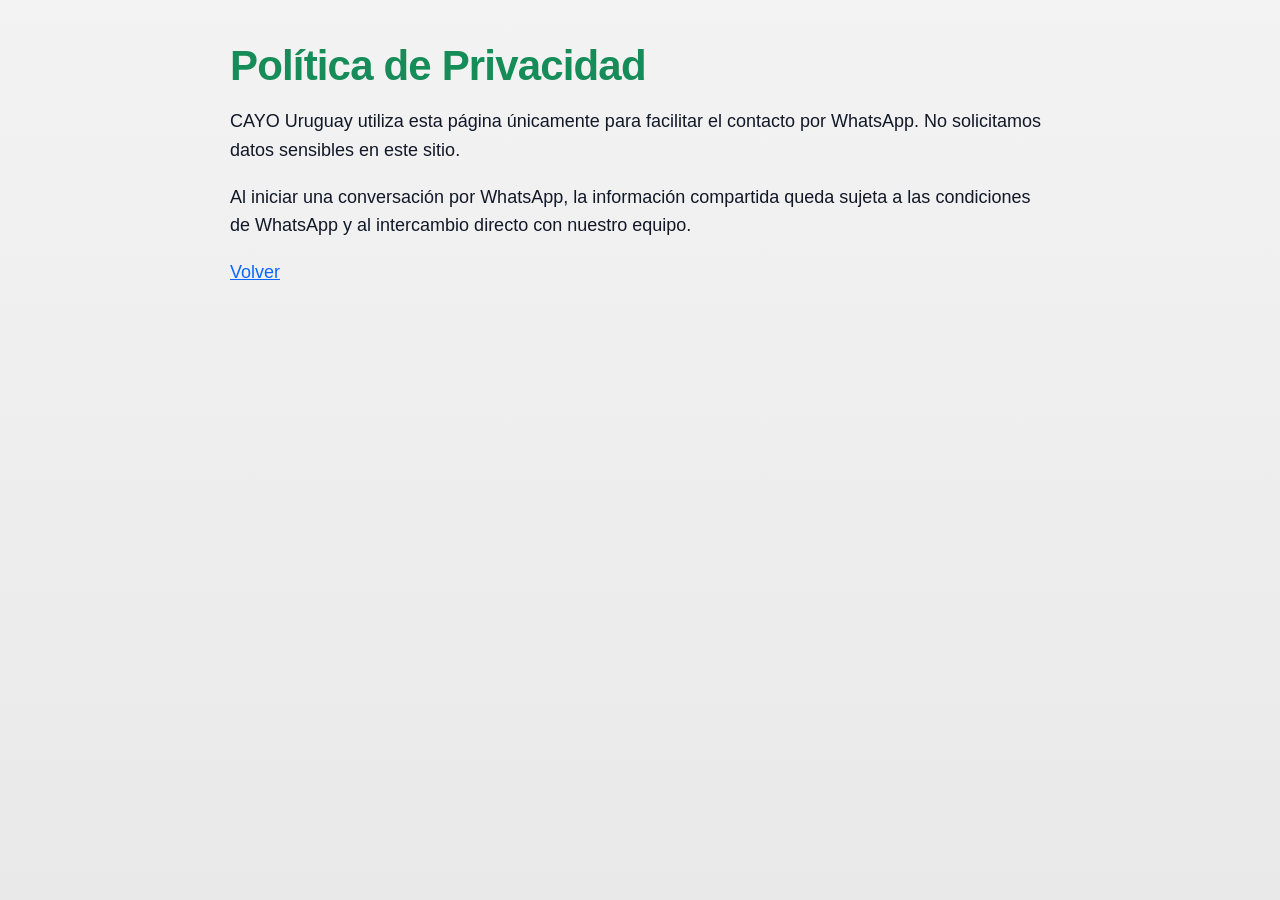
<file: politica-de-privacidad.html>
<!doctype html><html lang="es"><head><meta charset="utf-8"><meta name="viewport" content="width=device-width,initial-scale=1"><title>Política de Privacidad</title><link rel="stylesheet" href="styles.css"><script>!function(f,b,e,v,n,t,s){if(f.fbq)return;n=f.fbq=function(){n.callMethod?n.callMethod.apply(n,arguments):n.queue.push(arguments)};if(!f._fbq)f._fbq=n;n.push=n;n.loaded=!0;n.version='2.0';n.queue=[];t=b.createElement(e);t.async=!0;t.src='https://connect.facebook.net/en_US/fbevents.js';s=b.getElementsByTagName(e)[0];s.parentNode.insertBefore(t,s)}(window,document,'script');fbq('init','767728059169192');fbq('track','PageView');</script></head><body><main class="legal"><h1>Política de Privacidad</h1><p>CAYO Uruguay utiliza esta página únicamente para facilitar el contacto por WhatsApp. No solicitamos datos sensibles en este sitio.</p><p>Al iniciar una conversación por WhatsApp, la información compartida queda sujeta a las condiciones de WhatsApp y al intercambio directo con nuestro equipo.</p><p><a href="index.html">Volver</a></p></main><script>document.addEventListener('DOMContentLoaded',()=>{const b=document.getElementById('whatsappButton')||document.querySelector('.button');if(b)b.addEventListener('click',()=>fbq('trackCustom','WhatsAppClick'));});</script></body></html>
</file>
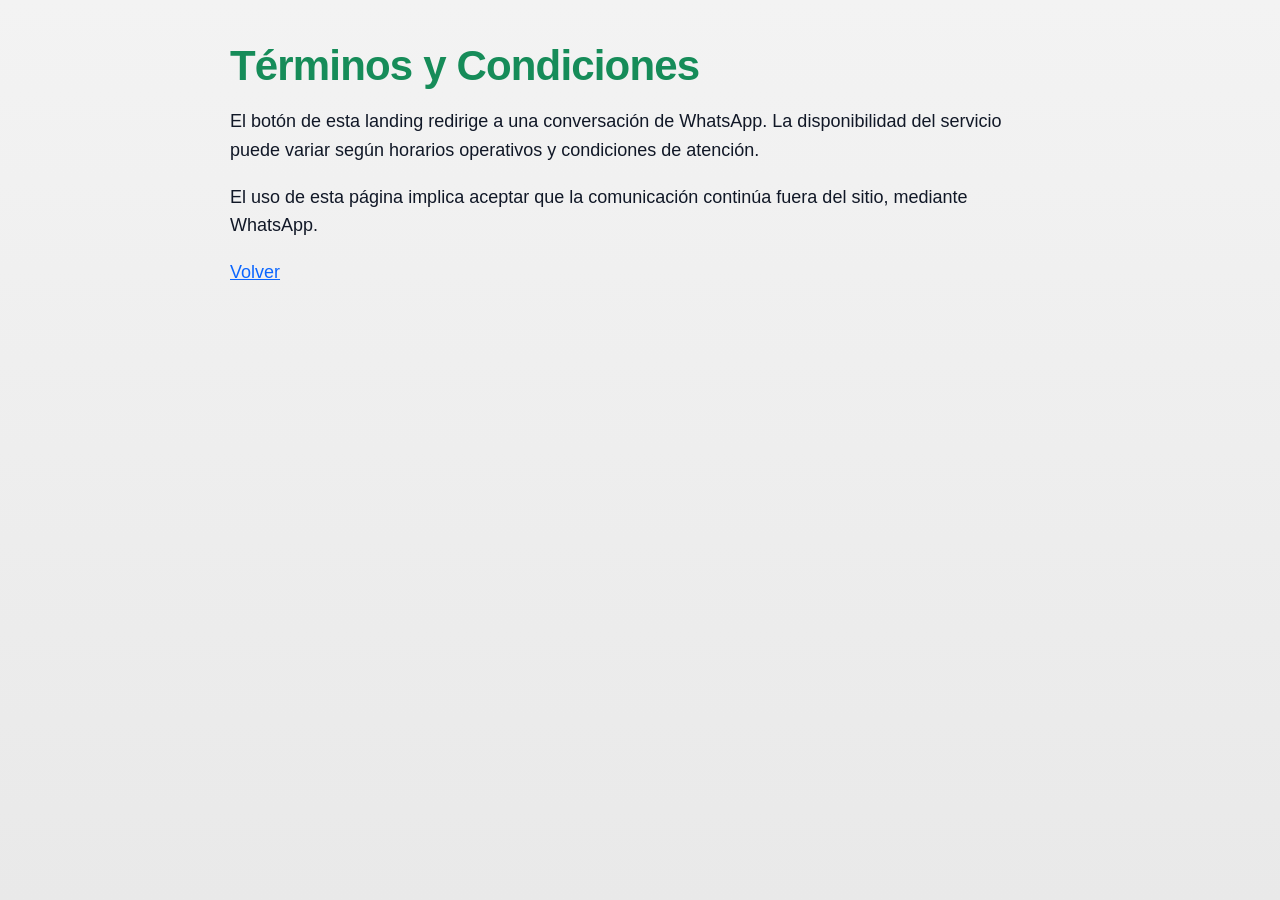
<file: terminos-y-condiciones.html>
<!doctype html><html lang="es"><head><meta charset="utf-8"><meta name="viewport" content="width=device-width,initial-scale=1"><title>Términos y Condiciones</title><link rel="stylesheet" href="styles.css"><script>!function(f,b,e,v,n,t,s){if(f.fbq)return;n=f.fbq=function(){n.callMethod?n.callMethod.apply(n,arguments):n.queue.push(arguments)};if(!f._fbq)f._fbq=n;n.push=n;n.loaded=!0;n.version='2.0';n.queue=[];t=b.createElement(e);t.async=!0;t.src='https://connect.facebook.net/en_US/fbevents.js';s=b.getElementsByTagName(e)[0];s.parentNode.insertBefore(t,s)}(window,document,'script');fbq('init','767728059169192');fbq('track','PageView');</script></head><body><main class="legal"><h1>Términos y Condiciones</h1><p>El botón de esta landing redirige a una conversación de WhatsApp. La disponibilidad del servicio puede variar según horarios operativos y condiciones de atención.</p><p>El uso de esta página implica aceptar que la comunicación continúa fuera del sitio, mediante WhatsApp.</p><p><a href="index.html">Volver</a></p></main><script>document.addEventListener('DOMContentLoaded',()=>{const b=document.getElementById('whatsappButton')||document.querySelector('.button');if(b)b.addEventListener('click',()=>fbq('trackCustom','WhatsAppClick'));});</script></body></html>
</file>
<file: styles.css>
:root {
  --page-bg-top: #f3f3f3;
  --page-bg-bottom: #e9e9e9;
  --card-bg: #f5f5f5;
  --text: #111827;
  --muted: #9a9fa6;
  --footer: #565b61;
  --link: #0b66ff;
  --whatsapp: #25d366;
  --whatsapp-strong: #1fcb60;
  --button-shadow: rgba(37, 211, 102, 0.22);
  --card-shadow: 0 18px 42px rgba(0, 0, 0, 0.14);
}

* { box-sizing: border-box; }

html {
  min-height: 100%;
  -webkit-text-size-adjust: 100%;
}

body {
  min-height: 100%;
  margin: 0;
  color: var(--text);
  background: linear-gradient(180deg, var(--page-bg-top) 0%, var(--page-bg-bottom) 100%);
  font-family: -apple-system, BlinkMacSystemFont, "Segoe UI", Roboto, Helvetica, Arial, sans-serif;
}

a { color: var(--link); }
img { max-width: 100%; display: block; }

.page {
  width: 100%;
  min-height: 100svh;
  padding: max(22px, env(safe-area-inset-top)) 18px max(30px, calc(20px + env(safe-area-inset-bottom)));
  display: flex;
  flex-direction: column;
  align-items: center;
}

.card {
  width: min(100%, 420px);
  padding: 34px 18px 34px;
  border-radius: 28px;
  background: var(--card-bg);
  box-shadow: var(--card-shadow);
  text-align: center;
  display: flex;
  flex-direction: column;
  align-items: center;
}

.brand-logo {
  width: clamp(220px, 60vw, 360px);
  height: clamp(220px, 60vw, 360px);
  object-fit: contain;
  margin: 0 auto 20px;
  border-radius: 50%;
  background: transparent;
  overflow: hidden;
  filter: drop-shadow(0 10px 20px rgba(0, 0, 0, 0.12));
}

.profile-name {
  width: 100%;
  display: inline-flex;
  align-items: center;
  justify-content: center;
  gap: 10px;
  flex-wrap: nowrap;
}

h1 {
  margin: 0;
  color: var(--text);
  font-size: clamp(30px, 8.4vw, 42px);
  line-height: 1.08;
  font-weight: 800;
  letter-spacing: -0.045em;
  white-space: nowrap;
}

.verified-badge {
  width: clamp(24px, 6vw, 34px);
  height: clamp(24px, 6vw, 34px);
  flex: 0 0 auto;
}

.brand {
  margin: 22px 0 0;
  color: var(--muted);
  font-size: clamp(16px, 4.8vw, 23px);
  line-height: 1.22;
  font-weight: 400;
}

.instruction {
  width: 100%;
  max-width: 330px;
  margin: 30px 0 28px;
  color: #1e1f24;
  font-size: clamp(18px, 5.7vw, 27px);
  line-height: 1.32;
  font-weight: 400;
  text-wrap: balance;
}

.button {
  width: min(100%, 340px);
  min-height: 84px;
  margin-top: auto;
  padding: 14px 20px;
  border-radius: 999px;
  background: linear-gradient(180deg, var(--whatsapp) 0%, var(--whatsapp-strong) 100%);
  color: #ffffff;
  text-decoration: none;
  font-size: clamp(18px, 5.5vw, 29px);
  line-height: 1.08;
  font-weight: 500;
  box-shadow: 0 10px 24px var(--button-shadow);
  -webkit-tap-highlight-color: transparent;
  transition: transform 160ms ease, filter 160ms ease, box-shadow 160ms ease;
  display: inline-flex;
  align-items: center;
  justify-content: center;
  gap: 14px;
  text-align: center;
}

.button-icon {
  width: clamp(28px, 7vw, 42px);
  height: clamp(28px, 7vw, 42px);
  flex: 0 0 auto;
}

.button span {
  display: inline-block;
  transform: translateY(-1px);
  white-space: nowrap;
}

.button:active { transform: scale(0.985); }

.footer {
  width: min(100%, 420px);
  margin-top: 48px;
  text-align: center;
  color: var(--footer);
  font-size: clamp(15px, 4.4vw, 22px);
  line-height: 1.38;
}

.footer p { margin: 0 0 18px; }
.footer nav { margin: 0; }
.footer a { text-decoration: underline; }
.email { display: inline-block; margin-top: 6px; overflow-wrap: anywhere; }

.legal {
  width: min(100%, 860px);
  margin: 0 auto;
  padding: 42px 20px;
  font-size: 18px;
  line-height: 1.6;
}

.legal h1 {
  margin: 0 0 18px;
  color: #168c59;
  font-size: clamp(32px, 8vw, 42px);
  line-height: 1.12;
  letter-spacing: -0.02em;
  white-space: normal;
}

@media (max-width: 374px) {
  .page { padding-inline: 14px; }

  .card {
    width: 100%;
    padding: 26px 14px 28px;
    border-radius: 24px;
  }

  .brand-logo {
    width: min(78vw, 250px);
    height: min(78vw, 250px);
    margin-bottom: 16px;
  }

  .profile-name { gap: 8px; }

  h1 {
    font-size: 24px;
    white-space: normal;
  }

  .verified-badge {
    width: 22px;
    height: 22px;
  }

  .instruction {
    max-width: 280px;
    margin: 24px 0 24px;
    font-size: 18px;
  }

  .button {
    width: 100%;
    min-height: 74px;
    gap: 10px;
    padding-inline: 16px;
    font-size: 18px;
  }

  .button span { white-space: normal; }
  .button-icon { width: 28px; height: 28px; }
}

@media (min-width: 390px) {
  .card,
  .footer {
    width: min(100%, 390px);
  }

  .card {
    padding-left: 18px;
    padding-right: 18px;
  }
}

@media (min-width: 430px) {
  .page {
    padding-inline: 22px;
    padding-top: max(26px, env(safe-area-inset-top));
  }

  .card,
  .footer {
    width: min(100%, 460px);
  }

  .card {
    padding: 40px 28px 36px;
  }

  .brand-logo {
    width: 330px;
    height: 330px;
  }

  .button {
    width: min(100%, 360px);
    min-height: 82px;
    font-size: 24px;
  }
}

@media (min-width: 768px) {
  .page {
    padding-top: max(40px, env(safe-area-inset-top));
    padding-bottom: max(54px, calc(28px + env(safe-area-inset-bottom)));
  }

  .card,
  .footer {
    width: min(100%, 640px);
  }

  .card {
    padding: 52px 40px 40px;
    border-radius: 34px;
  }

  .brand-logo {
    width: 340px;
    height: 340px;
    margin-bottom: 22px;
  }

  h1 { font-size: 52px; }

  .verified-badge {
    width: 40px;
    height: 40px;
  }

  .brand {
    font-size: 24px;
    margin-top: 22px;
  }

  .instruction {
    max-width: 460px;
    font-size: 27px;
    margin-bottom: 30px;
  }

  .button {
    width: min(100%, 460px);
    min-height: 86px;
    gap: 18px;
    font-size: 29px;
  }

  .button-icon {
    width: 42px;
    height: 42px;
  }
}

@media (hover: hover) {
  .button:hover {
    transform: translateY(-2px);
    filter: brightness(1.025);
    box-shadow: 0 14px 30px rgba(37, 211, 102, 0.28);
  }
}
</file>
